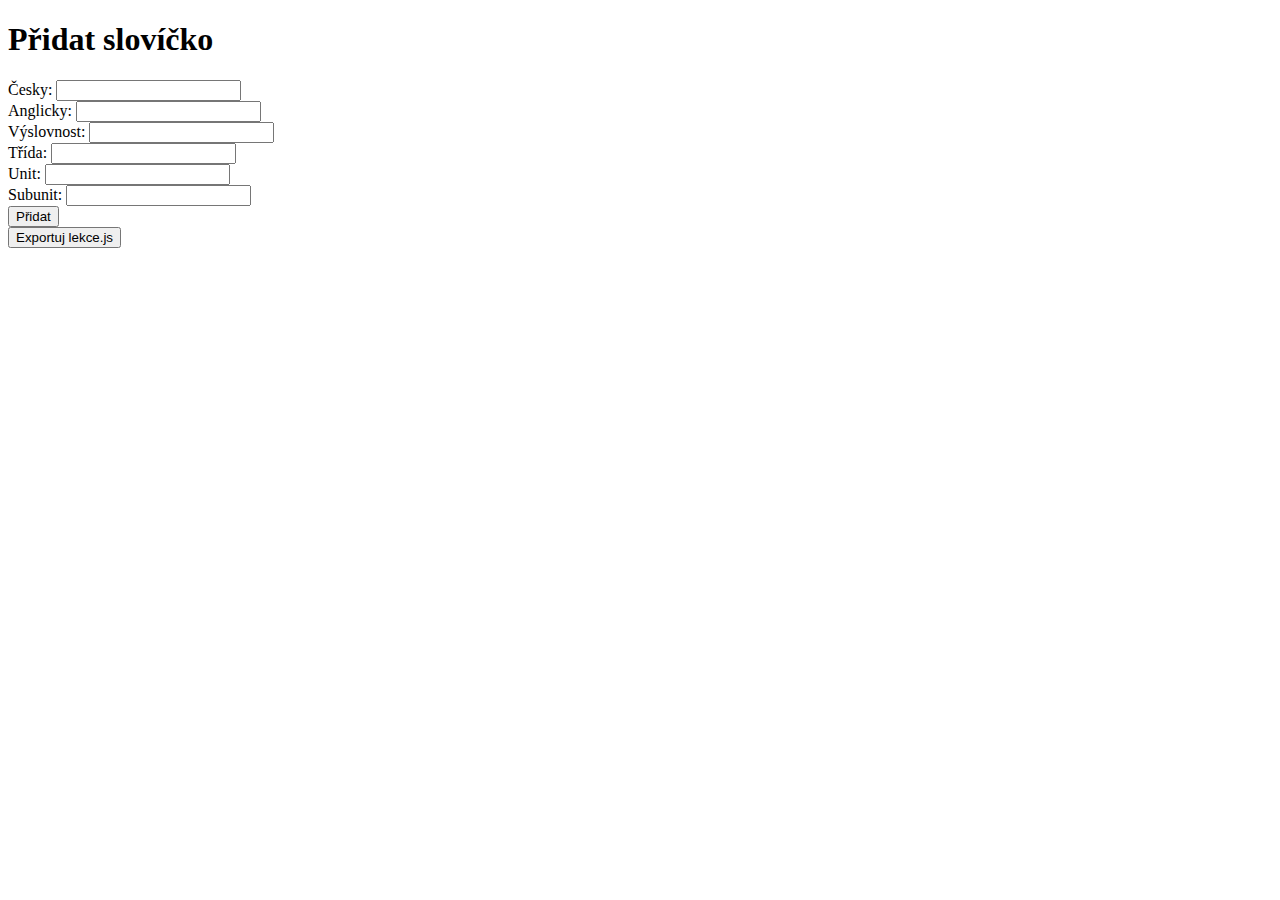
<file: přidávání slovíček.html>
<!DOCTYPE html>
<html lang="cs">
<head>
  <meta charset="UTF-8" />
  <title>Přidat slovíčko</title>
</head>
<body>
  <h1>Přidat slovíčko</h1>
  <form id="wordForm">
    <label>Česky: <input type="text" id="cz" required /></label><br />
    <label>Anglicky: <input type="text" id="en" required /></label><br />
    <label>Výslovnost: <input type="text" id="vyslovnost" /></label><br />
    <label>Třída: <input type="number" id="trida" /></label><br />
    <label>Unit: <input type="number" id="unit" /></label><br />
    <label>Subunit: <input type="text" id="subunit" /></label><br />
    <button type="submit">Přidat</button>
  </form>

  <button onclick="exportToJS()">Exportuj lekce.js</button>

  <script>
    const STORAGE_KEY = "slovicka";

    function loadWords() {
      return JSON.parse(localStorage.getItem(STORAGE_KEY) || "[]");
    }

    function saveWords(words) {
      localStorage.setItem(STORAGE_KEY, JSON.stringify(words));
    }

    document.getElementById("wordForm").addEventListener("submit", function (e) {
      e.preventDefault();
      const word = {
        cz: document.getElementById("cz").value.trim(),
        en: document.getElementById("en").value.trim(),
        en_vyslovnost: document.getElementById("vyslovnost").value.trim(),
        trida: parseInt(document.getElementById("trida").value),
        unit: parseInt(document.getElementById("unit").value),
        subunit: document.getElementById("subunit").value.trim(),
      };
      const words = loadWords();
      words.push(word);
      saveWords(words);
      alert("Slovíčko přidáno.");
      this.reset();
    });

    function exportToJS() {
      const words = loadWords();
      const jsCode = `const words = ${JSON.stringify(words, null, 2)};`;
      const blob = new Blob([jsCode], { type: "application/javascript" });
      const link = document.createElement("a");
      link.href = URL.createObjectURL(blob);
      link.download = "lekce.js";
      document.body.appendChild(link);
      link.click();
      document.body.removeChild(link);
    }
  </script>
</body>
</html>
</file>
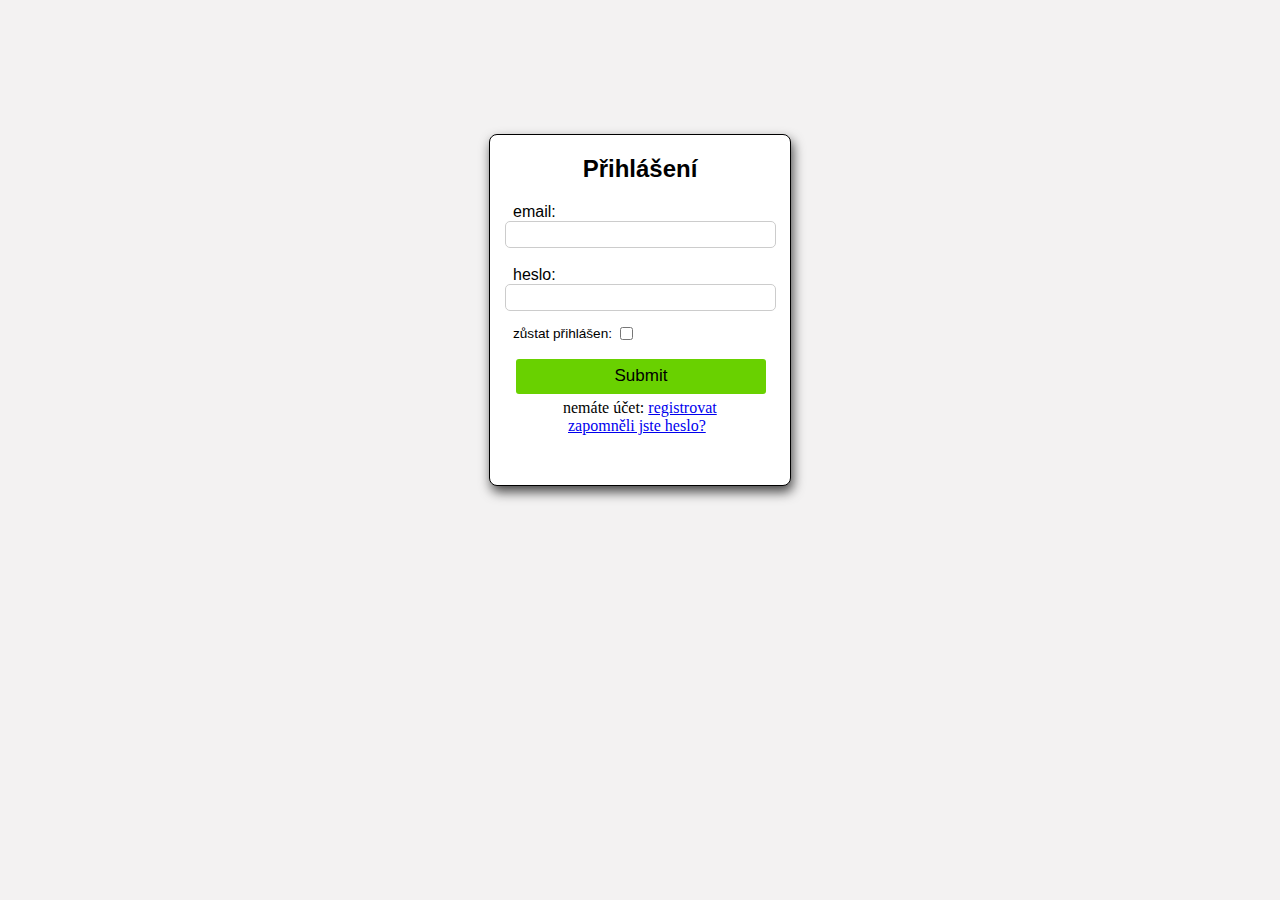
<file: přihlášení.html>
<!DOCTYPE html>
<html id="prihlaseni">
<head>
    <link rel="stylesheet" href="přihlášení.css">
    <title>Přihlášení</title>
</head>
<body id="body">
    <br>
    <br>
    <br>
    <br>
    <br>
    <br>
    <br>
    <form action="registration.php" method="POST" id="tabulka">
        <h2 id="nadpis">Přihlášení</h2>
        <label for="email" id="email-nápis">email:</label>
        <input type="email" id="email" required><br>

        <label for="password" id="password-nápis">heslo:</label>
        <input type="password" id="password" required><br>

        <a id="zůstat_přihlášen">zůstat přihlášen:</a>
        <input id="zůstat_přihlášen_button" type="checkbox">


        <br>
        <input type="submit" id="button"></a>
        
        <a id="registrace">nemáte účet:</a>
        <a href="registrace.html" id="registrovat">registrovat</a>

        <a href="mailto:adam.hron@zslesniedu.cz" id="zapomněli_jste_heslo">zapomněli jste heslo?</a>

    </form>
    <script src="přihlášení.js"></script>
</body>
</html>
</file>
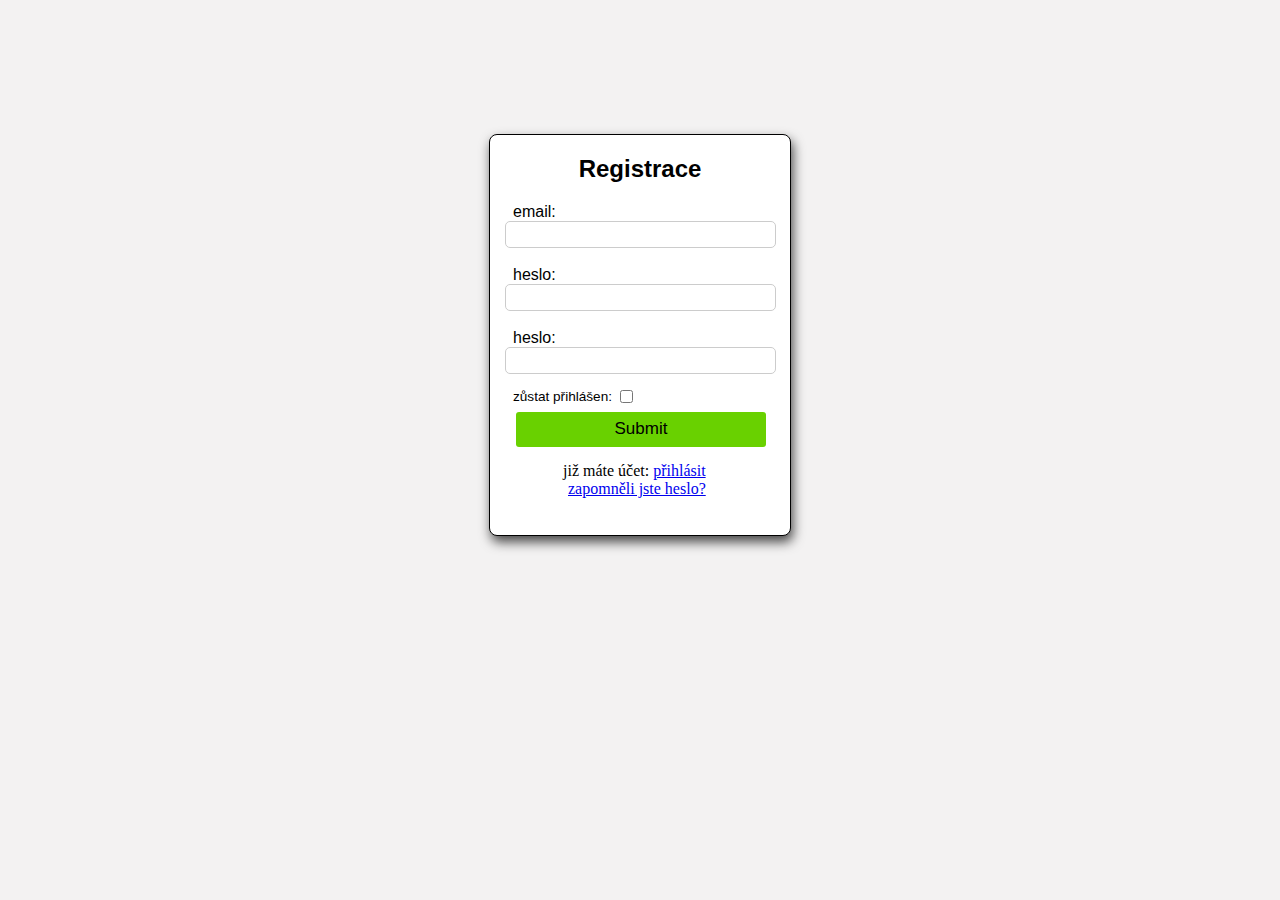
<file: registrace.html>
<!DOCTYPE html>
<html>
<head>
    <link rel="stylesheet" href="registrace.css">
    <title>Registrace</title>
</head>
<body id="body">
    <br>
    <br>
    <br>
    <br>
    <br>
    <br>
    <br>
    <form action="registration.php" method="POST" id="tabulka">
        <h2 id="nadpis">Registrace</h2>
        <label for="email" id="email-nápis">email:</label>
        <input type="email" id="email" required><br>

        <label for="password" id="password-nápis">heslo:</label>
        <input type="password" id="password" required><br>

        <label for="password" id="password-nápis">heslo:</label>
        <input type="password" id="password" required><br>

        <a id="zůstat_přihlášen">zůstat přihlášen:</a>
        <input id="zůstat_přihlášen_button" type="checkbox">


        <br>
        <a href="procvičování.html"><input type="submit" id="button"></a>

        <a id="přihlášení">již máte účet:</a>
        <a href="přihlášení.html" id="přihlásit">přihlásit</a>

        <a href="mailto:adam.hron@zslesniedu.cz" id="zapomněli_jste_heslo">zapomněli jste heslo?</a>


    </form>
</body>
</html>
</file>
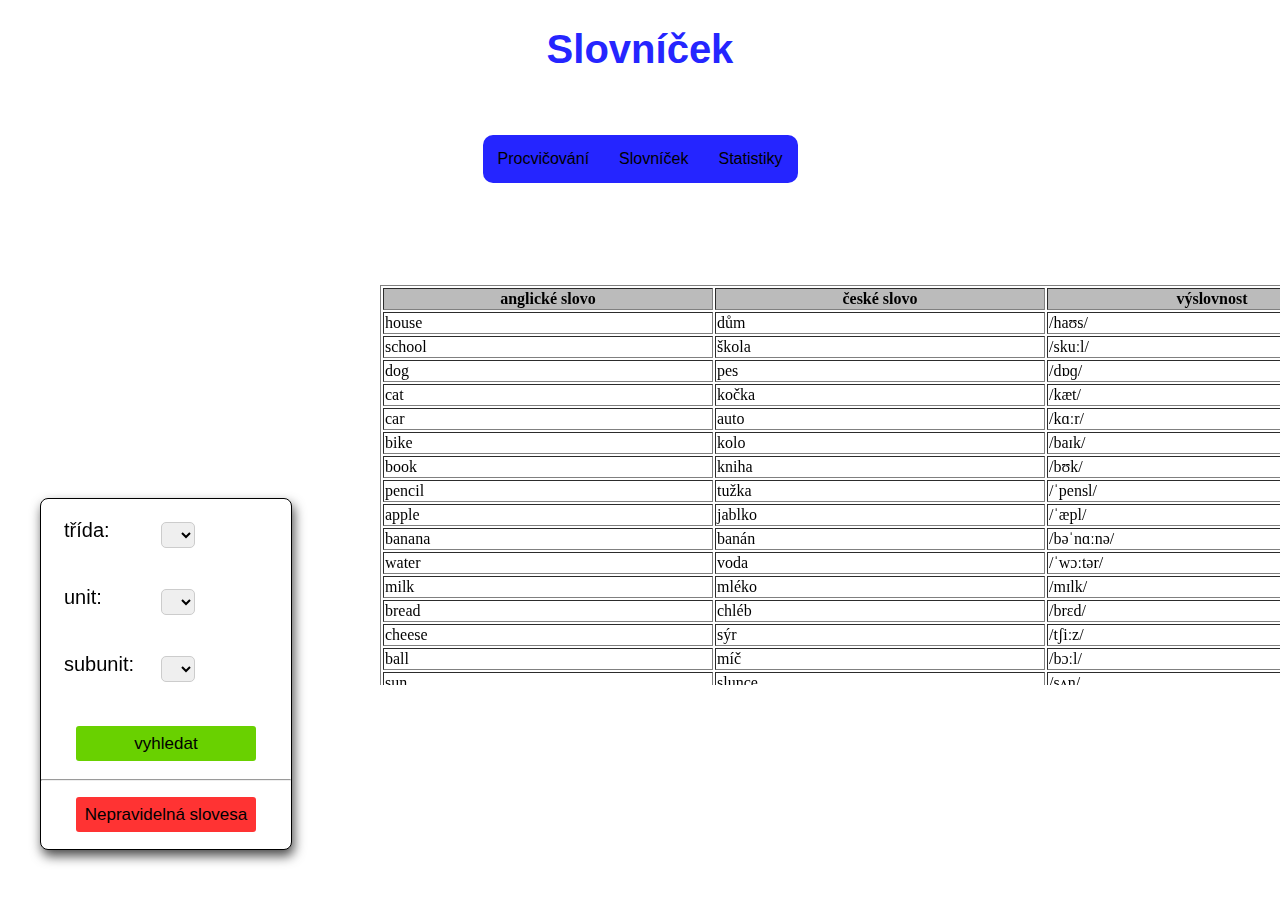
<file: slovníček.html>
<!DOCTYPE html>
<html>
<head>
    <link rel="stylesheet" href="Slovníček.css">
    <title>Slovníček</title>
</head>
<body id="body">
    <h1 align="center" id="nadpis">
        <b>Slovníček</b>
    </h1>
    <br>
    </br>

    <nav class="navbar">
        <ul>
            <li><a href="index.html">Procvičování</a></li>
            <li><a href="slovníček.html">Slovníček</a></li>
            <li><a href="statistiky.html">Statistiky</a></li>
        </ul>
    </nav>

    <div id="zpráva"></div>

    <form align="left" id="tabulka">

        <label for="trida" id="trida-nápis">třída:</label>
        <select id="trida" required>

        <option value="0"></option>            

        <option value="1">1</option>
    
        <option value="2">2</option>
    
        <option value="3">3</option>
    
        <option value="4">4</option>
    
        <option value="5">5</option>
    
        <option value="6">6</option>
    
        <option value="7">7</option>
    
        <option value="8">8</option>
    
        <option value="9">9</option>

        </select><br>


        <label for="unit" id="unit-nápis">unit:</label>
        <select id="unit">

        <option value="0"></option>
                    
        <option value="1">1</option>
    
        <option value="2">2</option>
    
        <option value="3">3</option>

        <option value="4">4</option>
    
        <option value="5">5</option>
    
        <option value="6">6</option>

        </select><br>


        <label for="subunit" id="subunit-nápis">subunit:</label>
        <select id="subunit">

            <option value="0"></option>
            <option value="a">a</option>
            <option value="b">b</option>
            <option value="c">c</option>
            <option value="d">d</option>

        </select>

        <br>
        <br>
        <br>
        <button id="button">vyhledat</button>
        <hr>
        <button id="nepravidelna-button">Nepravidelná slovesa</button>
    
    </form>

    <div id="table">
        <table id="slovnicek" width="1000" border="1" align="right">
          <thead  id="slovnicek-head">
            <tr align="center" class="table_sloupce">
              <th width="100">anglické slovo</th>
              <th width="100">české slovo</th>
              <th width="100">výslovnost</th>
            </tr>
          </thead>
          <tbody id="slovnicek-body">
            <!-- Řádky se vloží sem dynamicky -->
          </tbody>
        </table>
      </div>

      
    <script src="slovníček.js" defer></script>

</body>
</html>
</file>
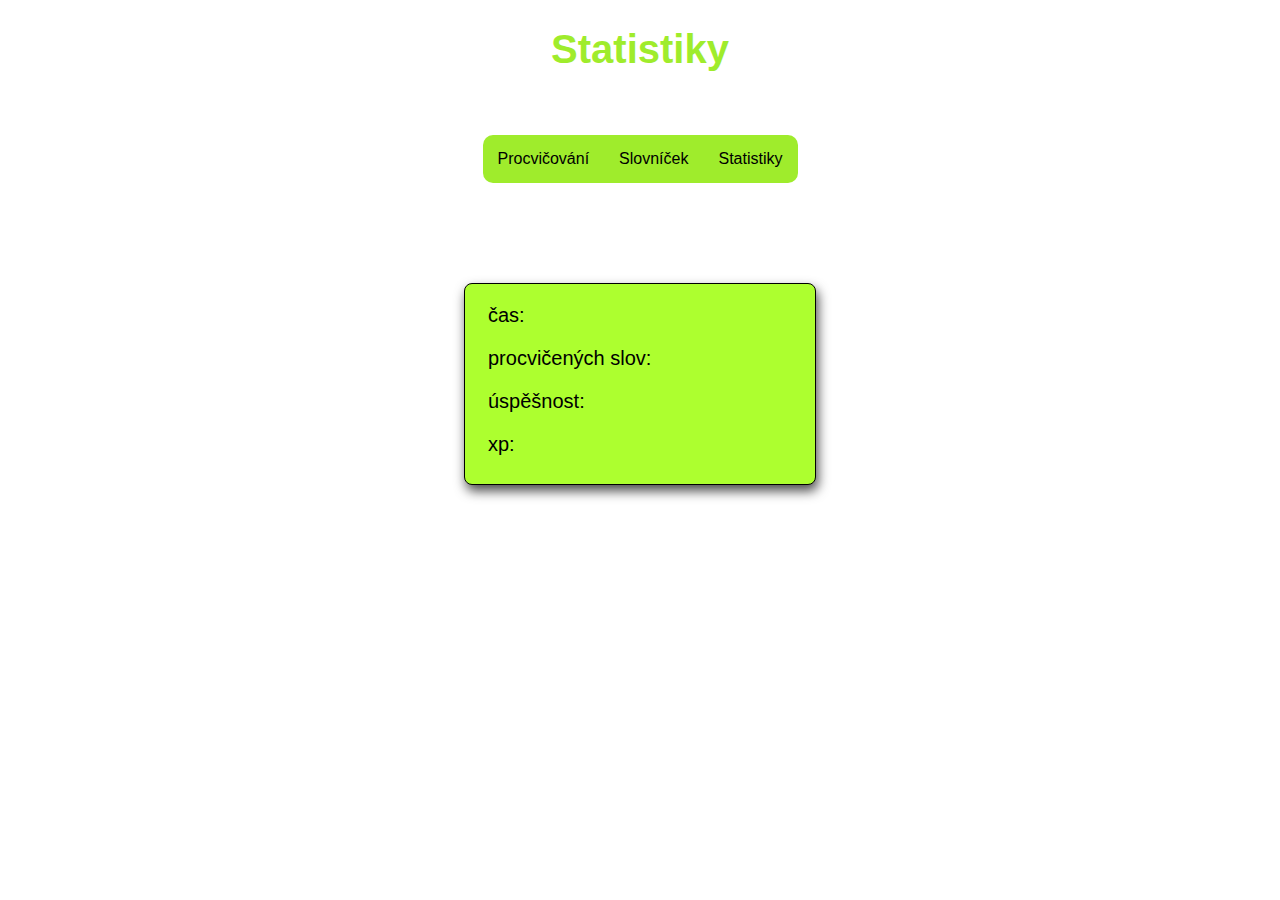
<file: statistiky.html>
<!DOCTYPE html>
<html>
<head>
    <link rel="stylesheet" href="Statistiky.css">
    <title>Statistiky</title>
</head>
<body>
    <h1 align="center" id="nadpis">
        <b>Statistiky</b>
    </h1>
    <br>
    <br>

    <nav class="navbar">
        <ul>
            <li><a href="procvičování.html">Procvičování</a></li>
            <li><a href="slovníček.html">Slovníček</a></li>
            <li><a href="statistiky.html">Statistiky</a></li>
        </ul>
    </nav> 

    <form id="tabulka" action="registration.php" method="POST">
        <p id="čas">čas: </p>
        <p id="procvičených_slov">procvičených slov: </p>
        <p id="úspěšnost">úspěšnost: </p>
        <p id="xp">xp: </p>
    </form>
</body>
</html>
</file>
<file: přihlášení.css>
#body{
    background-color: rgba(72, 62, 62, 0.066);
}

#nadpis{
    font-family: Arial, sans-serif;
    text-align: center;
}

#tabulka{
    box-shadow: 2px 6px 12px rgba(0, 0, 0, 0.71);
    background-color: #fff;
    margin: auto;
    border: 1px solid; height: 350px; width: 300px;
    border-radius: 8px;
}

#email{
    border: 1px solid rgb(204, 204, 204);
    border-radius: 5px;
    margin: auto;
    font-size: 20px;
    display: block;
}

#password{
    border: 1px solid rgb(204, 204, 204);
    border-radius: 5px;
    margin: auto;
    font-size: 20px;
    display: block;
}

#email-nápis{
    margin-left: 23px;
    font-family: Arial, sans-serif;
}

#password-nápis{
    margin-left: 23px;
    font-family: Arial, sans-serif;
}

#button{
    font-size: 17px;
    font-family: Arial, sans-serif;
    height: 35px;
    border-radius: 3px;
    border: #fff;
    background-color: rgb(105, 209, 0);
    margin-left: 26px;
    width: 250px;
    position: relative;
    top: 10px;
}

#registrace{
    position: relative;
    top: 15px;
    margin-left: 73px;
}

#registrovat{
    position: relative;
    top: 15px;
    float: none;
}

#zůstat_přihlášen{
    position: relative;
    bottom: 7px;
    font-size: 0.85em;
    margin-left: 23px;
    font-family: Arial, sans-serif;
}

#zůstat_přihlášen_button{
    position: relative;
    bottom: 5px;
}

#zapomněli_jste_heslo{
    position: relative;
    top: 15px;
    margin-left: 78px;
}
</file>
<file: registrace.css>
#body{
    background-color: rgba(72, 62, 62, 0.066);
}

#nadpis{
    font-family: Arial, sans-serif;
    text-align: center;
}

#tabulka{
    box-shadow: 2px 6px 12px rgba(0, 0, 0, 0.71);
    background-color: #fff;
    margin: auto;
    border: 1px solid; height: 400px; width: 300px;
    border-radius: 8px;
}

#email{
    border: 1px solid rgb(204, 204, 204);
    border-radius: 5px;
    margin: auto;
    font-size: 20px;
    display: block;
}

#password{
    border: 1px solid rgb(204, 204, 204);
    border-radius: 5px;
    margin: auto;
    font-size: 20px;
    display: block;
}

#email-nápis{
    margin-left: 23px;
    font-family: Arial, sans-serif;
}

#password-nápis{
    margin-left: 23px;
    font-family: Arial, sans-serif;
}

#button{
    font-size: 17px;
    font-family: Arial, sans-serif;
    height: 35px;
    border-radius: 3px;
    border: #fff;
    background-color: rgb(105, 209, 0);
    margin-left: 26px;
    width: 250px;
}

#přihlášení{
    position: relative;
    top: 15px;
    margin-left: 73px;
}

#přihlásit{
    position: relative;
    top: 15px;
    float: none;
}

#zůstat_přihlášen{
    position: relative;
    bottom: 7px;
    font-size: 0.85em;
    margin-left: 23px;
    font-family: Arial, sans-serif;
}

#zůstat_přihlášen_button{
    position: relative;
    bottom: 5px;
}

#zapomněli_jste_heslo{
    position: relative;
    top: 15px;
    margin-left: 78px;
}
</file>
<file: Slovníček.css>
#nadpis{
    font-size: 2.5em;
    color: rgb(37, 37, 255);
    font-family: Arial, sans-serif;
}

.navbar {
    text-align: center;
    margin-bottom: 30px;
}

.navbar ul{
    display: inline-flex;
    justify-content: center;
    align-items: center;
    border-radius: 10px;
    width: 315px;
    list-style-type: none;
    overflow: hidden;
    margin: 0px;
    padding: 0px;
    background-color: rgb(37, 37, 255);
}

.navbar a{
    padding: 15px;
    text-align: center;
    display: block;
    text-decoration: none;
    color: black;
    font-family: Arial, sans-serif;
}

.navbar li{
    float: left;
}

.navbar a:hover{
    background-color: rgb(32, 32, 216);
}

#tabulka{
    position: fixed;
    bottom: 50px;
    left: 20px;
    box-shadow: 2px 6px 12px rgba(0, 0, 0, 0.71);
    background-color: #fff;
    margin-top: 20px;
    margin-left: 20px;
    border: 1px solid; height: 350px; width: 250px;
    border-radius: 8px;
}

#trida{
    border: 1px solid rgb(204, 204, 204);
    border-radius: 5px;
    margin-left: 120px;
    font-size: 20px;
    display: block;
}

#unit{
    border: 1px solid rgb(204, 204, 204);
    border-radius: 5px;
    margin-left: 120px;
    font-size: 20px;
    display: block;
}

#subunit{
    border: 1px solid rgb(204, 204, 204);
    border-radius: 5px;
    margin-left: 120px;
    font-size: 20px;
    display: block;
}

#trida-nápis{
    position: relative;
    top: 20px;
    margin-left: 23px;
    font-size: 20px;
    font-family: Arial, sans-serif;
}

#unit-nápis{
    position: relative;
    top: 20px;
    margin-left: 23px;
    font-size: 20px;
    font-family: Arial, sans-serif;
}

#subunit-nápis{
    position: relative;
    top: 20px;
    margin-left: 23px;
    font-size: 20px;
    font-family: Arial, sans-serif;
}

#button{
    position: relative;
    bottom: 10px;
    font-size: 17px;
    font-family: Arial, sans-serif;
    height: 35px;
    border-radius: 3px;
    border: #fff;
    background-color: rgb(105, 209, 0);
    margin-left: 35px;
    width: 180px;
    cursor: pointer;
}

#nepravidelna-button{
    font-size: 17px;
    font-family: Arial, sans-serif;
    height: 35px;
    border-radius: 3px;
    border: #fff;
    background-color: rgb(255, 51, 51);
    margin-left: 35px;
    margin-top: 8px;
    width: 180px;
    cursor: pointer;
}

#table{
    position: fixed;
    left: 380px;
    top: 285px;
    margin-right: 40px;
    overflow: auto;
    height: 400px;
    display: block;
}

#body{
    overflow: hidden;
}

.table_sloupce{
    position: sticky;
    top: 0;
    z-index: 1;
    background-color: #bbbbbb;
}

#zpráva{
    margin-left: 10px;
    font-size: 20px;
    font-family: Arial, sans-serif;
}
</file>
<file: Statistiky.css>
#nadpis{
    font-size: 2.5em;
    color: rgb(159, 236, 44);
    font-family: Arial, sans-serif;
}

.navbar {
    text-align: center;
    margin-bottom: 30px;
}

.navbar ul{
    display: inline-flex;
    justify-content: center;
    align-items: center;
    border-radius: 10px;
    width: 315px;
    list-style-type: none;
    overflow: hidden;
    margin: 0px;
    padding: 0px;
    background-color: rgb(159, 236, 44);
}

.navbar a{
    padding: 15px;
    text-align: center;
    display: block;
    text-decoration: none;
    color: black;
    font-family: Arial, sans-serif;
}

.navbar li{
    float: left;
}

.navbar a:hover{
    background-color: rgb(138, 226, 5);
}

#tabulka{
    box-shadow: 2px 6px 12px rgba(0, 0, 0, 0.71);
    background-color: greenyellow;
    margin: 100px auto;
    border: 1px solid; height: 200px; width: 350px;
    border-radius: 8px;
}

#čas{
    margin-left: 23px;
    font-size: 20px;
    font-family: Arial, sans-serif;
}

#procvičených_slov{
    margin-left: 23px;
    font-size: 20px;
    font-family: Arial, sans-serif;
}

#úspěšnost{
    margin-left: 23px;
    font-size: 20px;
    font-family: Arial, sans-serif;
}

#xp{
    margin-left: 23px;
    font-size: 20px;
    font-family: Arial, sans-serif;
}
</file>
